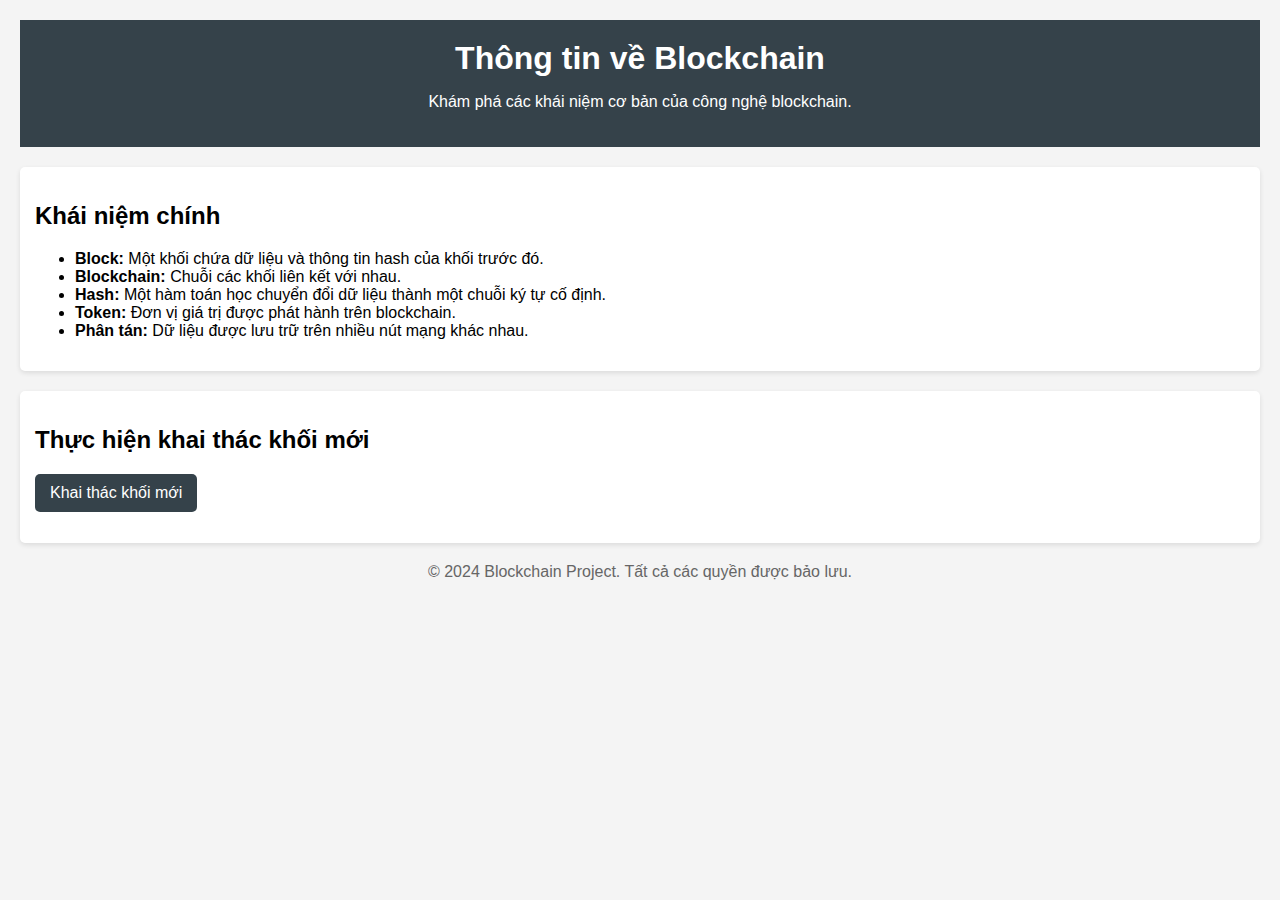
<file: index.html>
<!DOCTYPE html>
<html lang="vi">
<head>
    <meta charset="UTF-8">
    <meta name="viewport" content="width=device-width, initial-scale=1.0">
    <title>Blockchain Information</title>
    <link rel="stylesheet" href="styles.css"> <!-- Liên kết đến file CSS -->
</head>
<body>
    <header>
        <h1>Thông tin về Blockchain</h1>
        <p>Khám phá các khái niệm cơ bản của công nghệ blockchain.</p>
    </header>

    <main>
        <section>
            <h2>Khái niệm chính</h2>
            <ul>
                <li><strong>Block:</strong> Một khối chứa dữ liệu và thông tin hash của khối trước đó.</li>
                <li><strong>Blockchain:</strong> Chuỗi các khối liên kết với nhau.</li>
                <li><strong>Hash:</strong> Một hàm toán học chuyển đổi dữ liệu thành một chuỗi ký tự cố định.</li>
                <li><strong>Token:</strong> Đơn vị giá trị được phát hành trên blockchain.</li>
                <li><strong>Phân tán:</strong> Dữ liệu được lưu trữ trên nhiều nút mạng khác nhau.</li>
            </ul>
        </section>

        <section>
            <h2>Thực hiện khai thác khối mới</h2>
            <button id="mineBlockButton">Khai thác khối mới</button>
            <p id="resultMessage"></p>
        </section>
    </main>

    <footer>
        <p>&copy; 2024 Blockchain Project. Tất cả các quyền được bảo lưu.</p>
    </footer>

    <script src="scrip.js"></script> <!-- Liên kết đến file JavaScript -->
</body>
</html>
</file>
<file: styles.css>
body {
    font-family: Arial, sans-serif;
    background-color: #f4f4f4;
    margin: 0;
    padding: 20px;
}

header {
    background: #35424a;
    color: #ffffff;
    padding: 20px;
    text-align: center;
}

h1 {
    margin: 0;
}

main {
    margin: 20px 0;
}

section {
    background: #ffffff;
    padding: 15px;
    border-radius: 5px;
    box-shadow: 0 2px 5px rgba(0, 0, 0, 0.1);
    margin-bottom: 20px;
}

button {
    background-color: #35424a;
    color: #ffffff;
    border: none;
    padding: 10px 15px;
    border-radius: 5px;
    cursor: pointer;
    font-size: 16px;
}

button:hover {
    background-color: #4a5d70;
}

footer {
    text-align: center;
    margin-top: 20px;
    color: #666;
}
</file>
